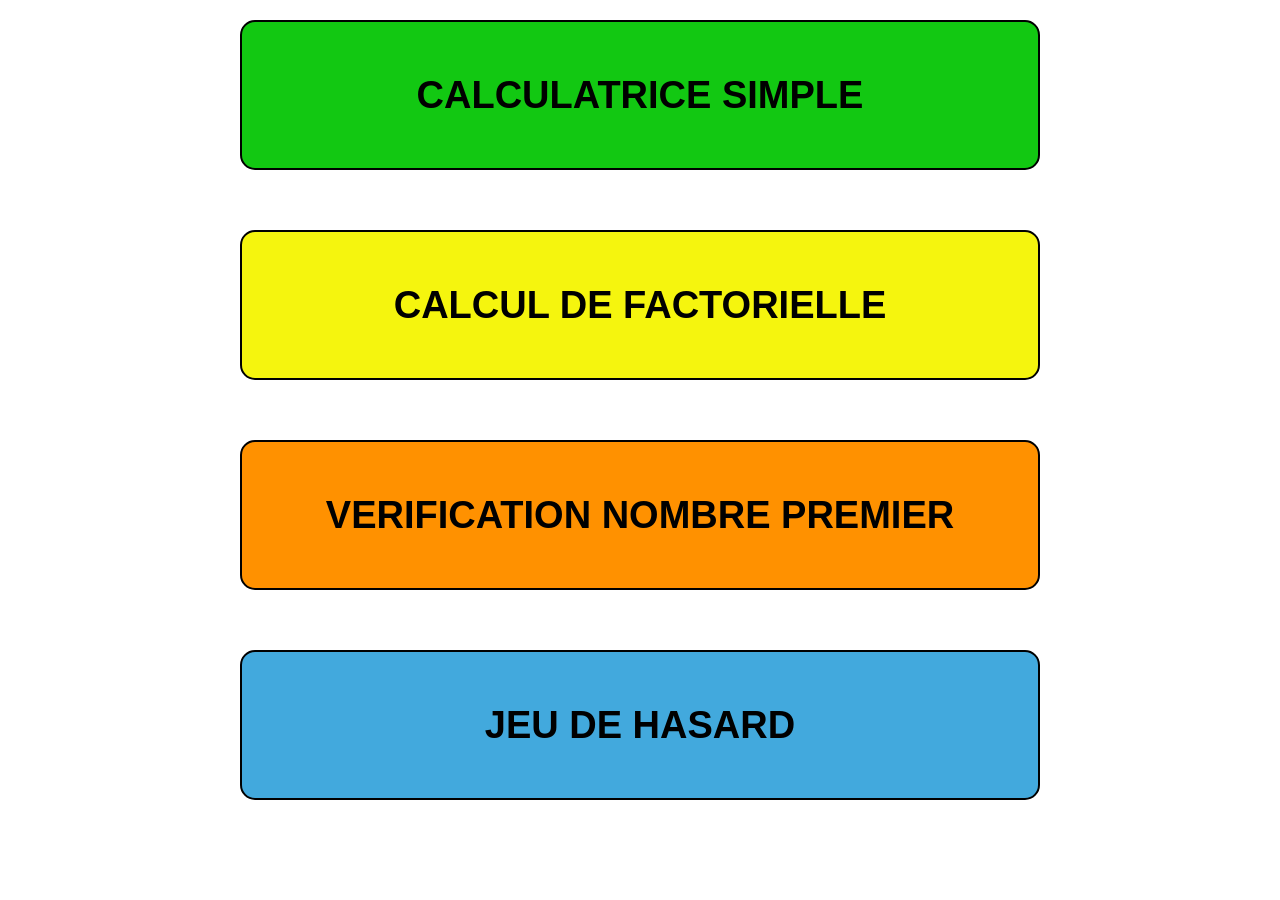
<file: index.html>
<!DOCTYPE html>
<html lang="en">
<head>
    <meta charset="UTF-8">
    <meta name="viewport" content="width=device-width, initial-scale=1.0">
    <title>Exercices de Calcul</title>
   <link rel="stylesheet" href="style1.css">
</head>
<body>
    <div class="container">
    <button  class="block" onclick="location.href='calculatrice.html'"><h1>CALCULATRICE SIMPLE</h1></button>
    <button class="facto" onclick="location.href='factorielle.html'"><h1>CALCUL DE FACTORIELLE</h1></button>
    <button class="prem" onclick="location.href='nbrpremier.html'"><h1>VERIFICATION NOMBRE PREMIER</h1></button>
    <button  class="jeu" onclick="location.href='hasard.html'"><h1>JEU DE HASARD</h1></button>
            
</body>
</html>
</file>
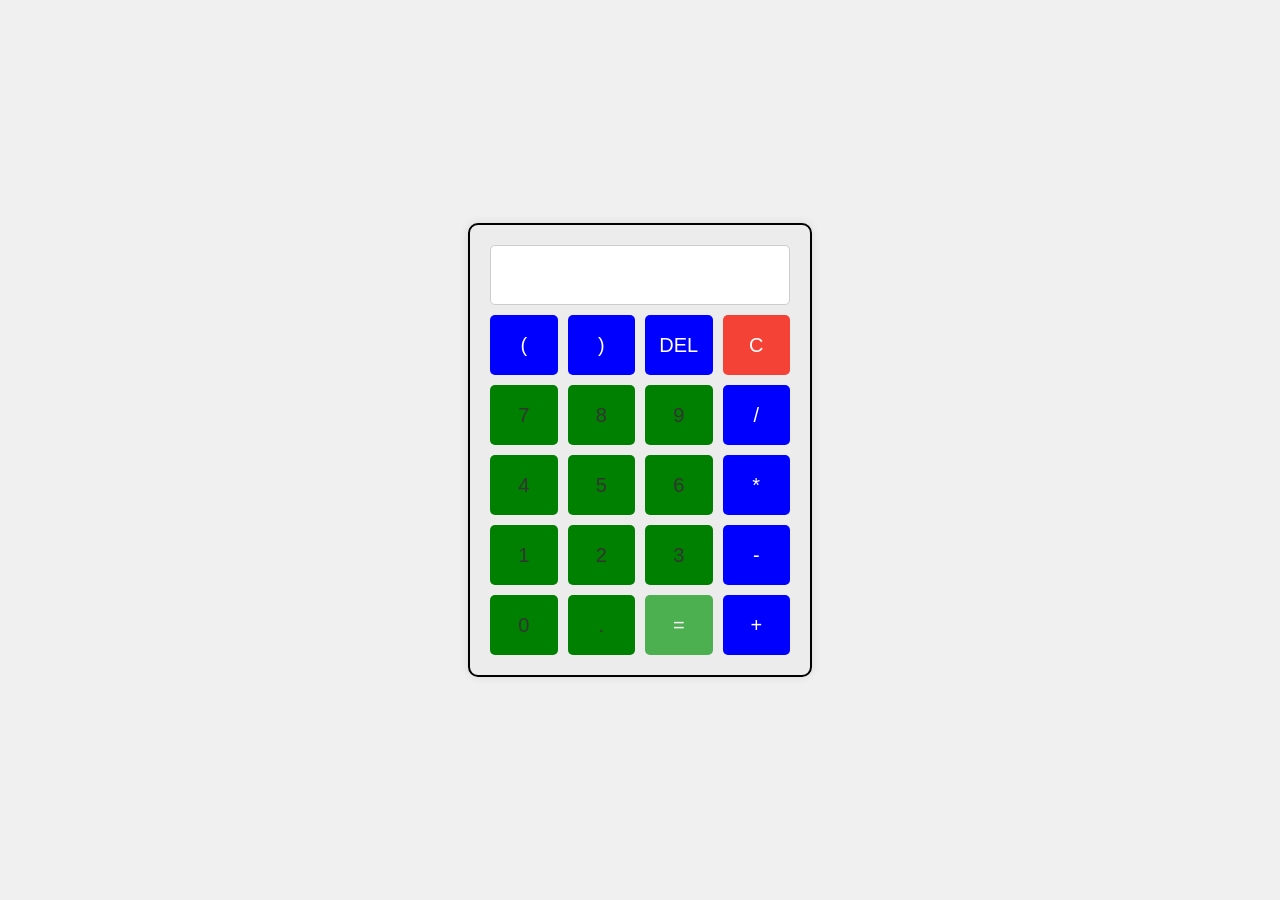
<file: calculatrice.html>
<!DOCTYPE html>
<html lang="fr">
<head>
    <meta charset="UTF-8">
    <meta name="viewport" content="width=device-width, initial-scale=1.0">
    <title>PROBLEME 1</title>
    <style>
      
      body {
    font-family: Arial, sans-serif;
    background-color: #f0f0f0;
    display: flex;
    justify-content: center;
    align-items: center;
    height: 100vh;
    margin: 0;
}

h1 {
    text-align: center;
}

#calculator {
    width: 300px;
    margin: 50px auto;
    padding: 20px;
    border: 2px solid #000;
    border-radius: 10px;
    background-color: #ececec;
    box-shadow: 0 0 10px rgba(0, 0, 0, 0.1);
}

#calcDisplay {
    width: 100%;
    height: 60px;
    padding: 20px;
    font-size: 24px;
    text-align: right;
    border: 1px solid #ccc;
    border-radius: 5px;
    background-color: #fff;
    margin-bottom: 10px;
    box-sizing: border-box; 
}

#buttons {
    display: grid;
    grid-template-columns: repeat(4, 1fr);
    gap: 10px;
}

button {
    height: 60px;
    font-size: 20px;
    border: none;
    border-radius: 5px;
    background-color: green;
    color: #333;
    cursor: pointer;
    transition: background-color 0.3s ease, transform 0.2s ease;
}

button:hover {
    background-color: #e0e0e0;
}


button.operateur {
    background-color:blue;
    color: #fff;
}

button.clear {
    background-color: #f44336;
    color: #fff;
}

button.clear:hover {
    background-color: #da190b;
}

button.egal {
    background-color: #4caf50;
    color: #fff;
}

button.egal:hover {
    background-color: #388e3c;
}

    </style>
</head>
<body>
    
    <div id="calculator">
        <input type="text" id="calcDisplay">
        <div id="buttons">
            <button class="operateur" value="(">(</button>
            <button class="operateur" value=")">)</button>
            <button class="operateur" value="DEL">DEL</button>
            <button class="clear" value="C">C</button>
            <button value="7">7</button>
            <button value="8">8</button>
            <button value="9">9</button>
            <button class="operateur" value="/">/</button>
            <button value="4">4</button>
            <button value="5">5</button>
            <button value="6">6</button>
            <button class="operateur" value="*">*</button>
            <button value="1">1</button>
            <button value="2">2</button>
            <button value="3">3</button>
            <button class="operateur" value="-">-</button>
            <button  value="0">0</button>
            <button value=".">.</button>
            <button class="operateur egal" value="=">=</button>
            <button class="operateur"  value="+">+</button>
        </div>
    </div>
    
    
    
<script src="calculatrice.js"></script>
    
</body>
</html>
</file>
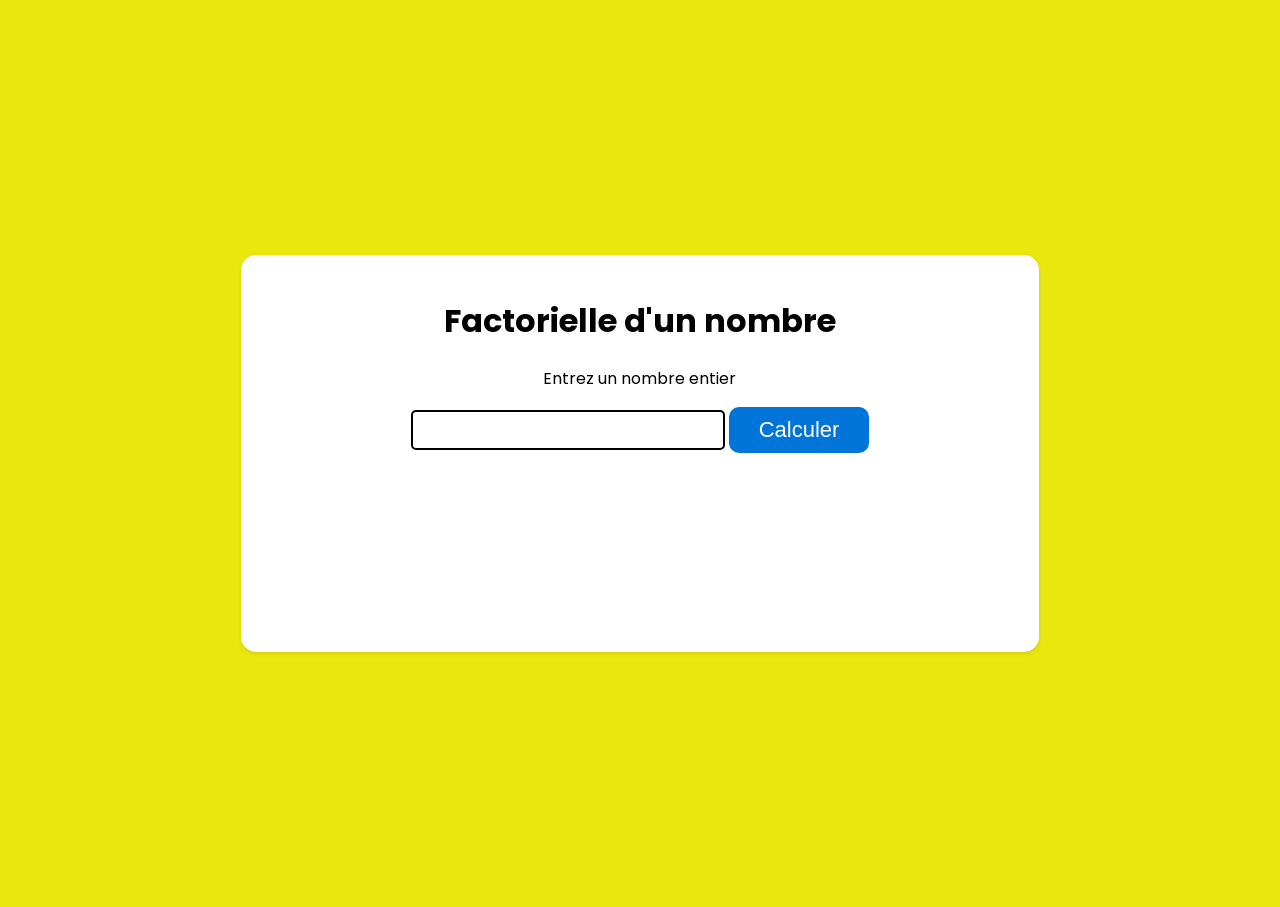
<file: factorielle.html>
<!DOCTYPE html>
<html lang="en">
<head>
    <meta charset="UTF-8">
    <meta name="viewport" content="width=device-width, initial-scale=1.0">
    <title>PROBLEME 2</title>
</head>
<style>
        @import url('https://fonts.googleapis.com/css2?family=Poppins:wght@300;400;500;600;700&display=swap');
    body{
        font-family: 'Poppins', sans-serif;
         background: #eae70f;
    }
    .block {
            position: relative;
            background: white;
            padding: 20px;
            border-radius: 15px;
            box-shadow: 0 2px 4px rgba(0, 0, 0, 0.1);
            width: 60%;
            height: 40%;
            text-align: center;
            align-items: center;
            justify-content: center;
        }
    button {
            background-color: #0074D9;
            color: #FFFFFF;
            border-radius: 10px;
            padding: 10px 30px;
            cursor: pointer;
            font-size: 22px;
            border: none;
        }
        button:hover {
            background-color: #0056b3;
        }
        .result {
            font-size: 18px;
            margin-top: 10px;
            color: #333;
        }
        input[type="text"] {
            width: 300px;
            font-size: 22px;
            padding: 5px;
            border-radius: 5px;
            border: 2px solid;
            margin-bottom: 10px;
        }
        .container {
            position: relative;
            z-index: 1;
            display: flex;
            justify-content: center;
            align-items: center;
            height: 99vh;
            width: 100%;
        } 
</style>
<body>
    <div class="container">
    <div class="block">
    <h1>Factorielle d'un nombre</h1>
            <p>Entrez un nombre entier</p>
            <input type="text" id="factorialInput" >
            <button onclick="calculateFactorial()">Calculer</button>
            <div class="result" id="factorialResult"></div>
        </div>
    </div>
    <script src="facto.js"></script>
</body>
</html>
</file>
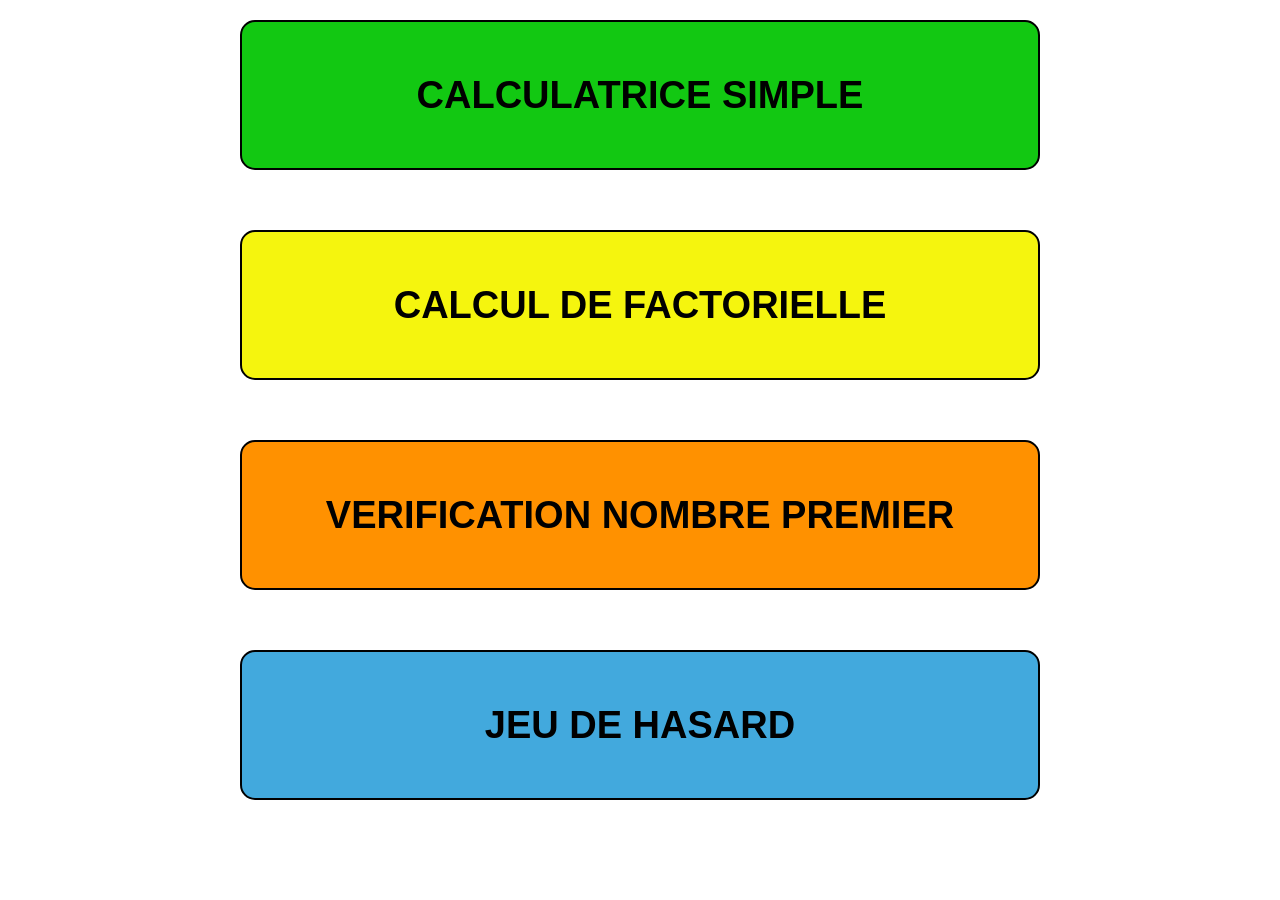
<file: INTERFACE.html>
<!DOCTYPE html>
<html lang="en">
<head>
    <meta charset="UTF-8">
    <meta name="viewport" content="width=device-width, initial-scale=1.0">
    <title>Exercices de Calcul</title>
   <link rel="stylesheet" href="style1.css">
</head>
<body>
    <div class="container">
    <button  class="block" onclick="location.href='calculatrice.html'"><h1>CALCULATRICE SIMPLE</h1></button>
    <button class="facto" onclick="location.href='factorielle.html'"><h1>CALCUL DE FACTORIELLE</h1></button>
    <button class="prem" onclick="location.href='nbrpremier.html'"><h1>VERIFICATION NOMBRE PREMIER</h1></button>
    <button  class="jeu" onclick="location.href='hasard.html'"><h1>JEU DE HASARD</h1></button>
            
</body>
</html>
</file>
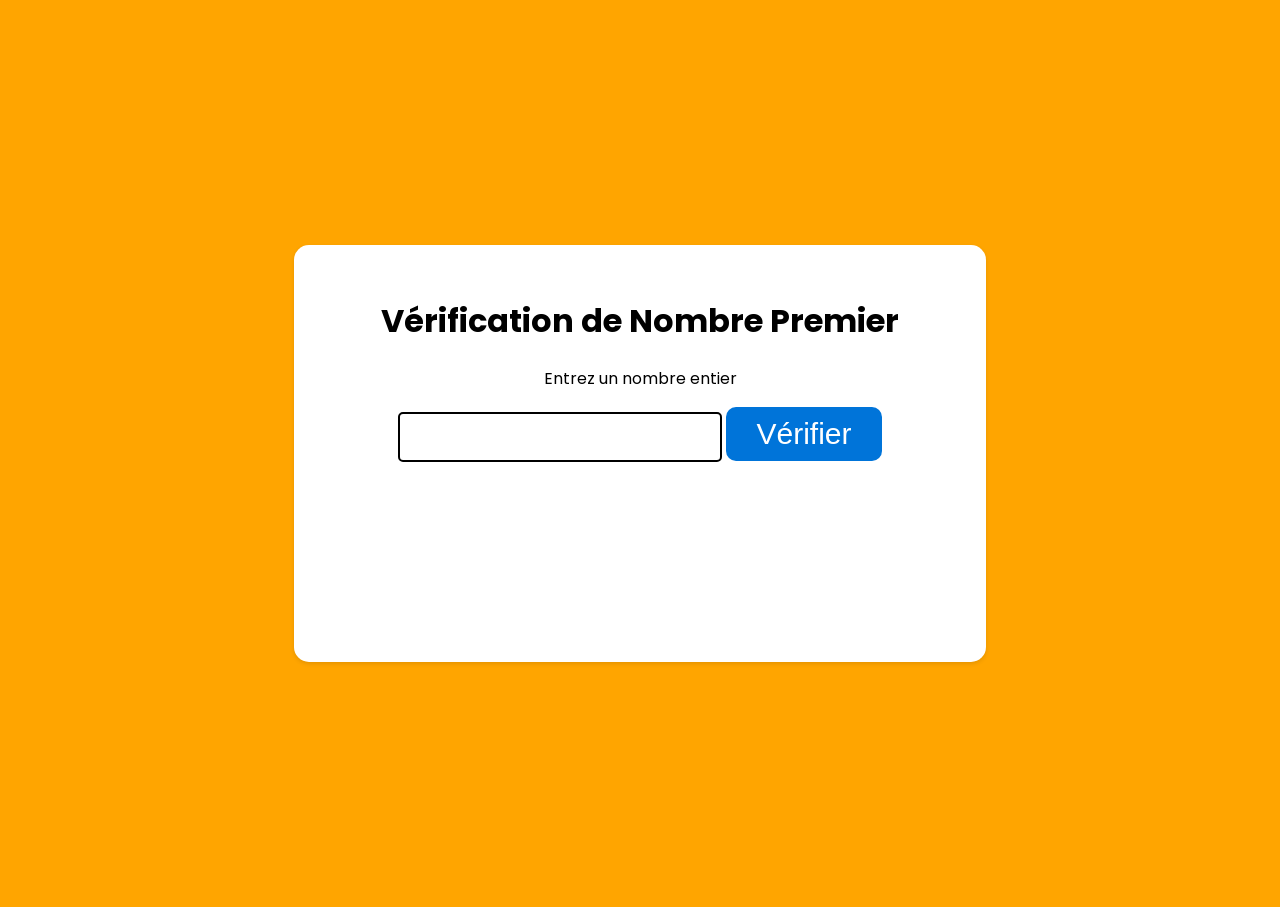
<file: nbrpremier.html>
<!DOCTYPE html>
<html lang="fr">
<head>
    <meta charset="UTF-8">
    <meta name="viewport" content="width=device-width, initial-scale=1.0">
    <title>PROBLEME 3</title>
</head>
<style>
    @import url('https://fonts.googleapis.com/css2?family=Poppins:wght@300;400;500;600;700&display=swap');
    body{
        font-family: 'Poppins', sans-serif;
        background: orange;
}
    .block {
            position: relative;
            background: white; 
            padding: 30px;
            border-radius: 15px;
            box-shadow: 0 2px 4px rgba(0, 0, 0, 0.1);
            width: 50%;
            height: 40%;
            text-align: center;
        }
    button {
            background-color: #0074D9;
            color: #FFFFFF;
            border-radius: 10px;
            padding: 10px 30px;
            cursor: pointer;
            font-size: 30px;
            border: none;
    
        }
        button:hover {
            background-color: #0056b3;
        }
        .result {
            font-size: 18px;
            margin-top: 10px;
            color: #333;
        }
        input[type="text"] {
            width: 300px;
            font-size: 22px;
            padding: 10px;
            border-radius: 5px;
            border: 2px solid;
            margin-bottom: 10px;
        }
        
        .container {
            position: relative;
            z-index: 1; 
            display: flex;
            justify-content: center;
            align-items: center;
            height: 99vh;
            width: 100%;
        } 
</style>
<body>
    <div class="container">
    <div class="block">
    <h1>Vérification de Nombre Premier</h1>
    <p>Entrez un nombre entier</p>
    <input type="text" id="primeInput" min="0">
    <button onclick="premier()">Vérifier</button>
    <div class="result" id="primeResult"></div>
</div>
</div>
    <script src="nbrpremier.js"></script>
</body>
</html>
</file>
<file: style1.css>
body {
    font-family: 'Times New Roman', Times, serif;
    background-color: white;
    display: flex;
    justify-content: center;
    align-items: center;
    margin: 0;
   
}

.container {
    display: flex;
    flex-direction: column;
    align-items: center;
}

button {
   
    color: black;
    border-radius: 15px;
    padding: 50px;
    cursor: pointer;
    font-size: 19px;
    width: 800px; 
    height: 150px;
}
.block{
    background:rgb(18, 200, 18);
    padding:50px;
    margin-bottom: 20px;
    border-radius: 15px;
    border: 2px solid;
    text-align: center;
    margin-top:20px;
    
}
.facto{
    background:rgb(245, 245, 14);
    padding:50px;
    margin-bottom: 20px;
    border-radius: 15px;
    border: 2px solid;
    text-align: center;
   
    
}
.prem{
    background:rgb(255, 145, 0);
    padding:50px;
    margin-bottom: 20px;
    border-radius: 15px;
    border: 2px solid;  
}
.jeu{
    background:rgb(66, 169, 221);
    padding:50px;
    margin-bottom: 20px;
    border-radius: 15px;
    border: 2px solid;
    text-align: center;
    
}
.block, .facto, .prem, .jeu {
    margin-bottom: 60px;
}
h1 {
    margin: 0;
    color: black;
}

h1:hover {
    color: white;
}
</file>
